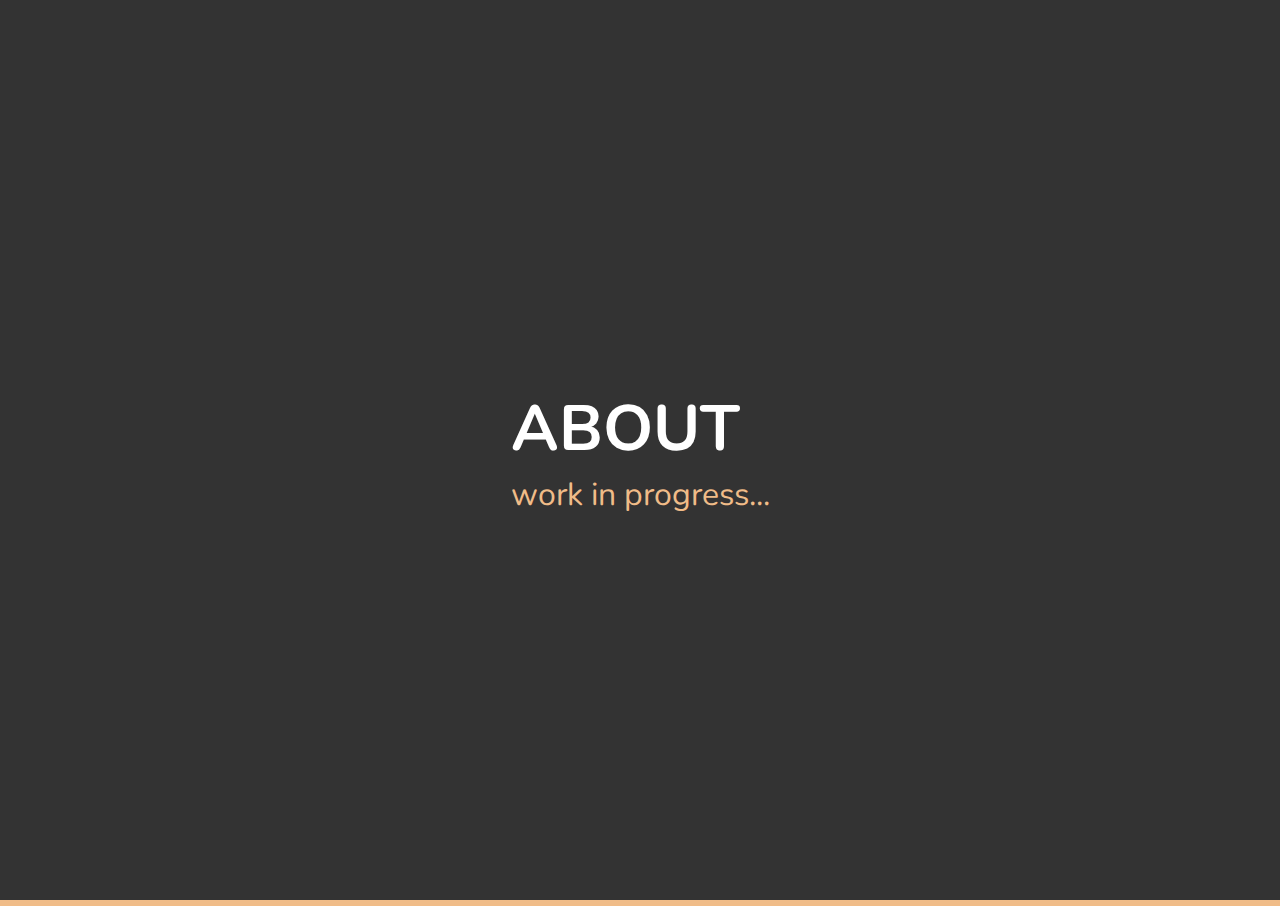
<file: about.html>
<!DOCTYPE html>
<html lang="en">
<head>
    <meta charset="UTF-8">
    <meta name="viewport" content="width=device-width, initial-scale=1.0">
    <link rel="stylesheet" href="./style/index.css">
    <title>cbarcinas</title>
</head>
<body>
    <div class="grid-center">
        <div class="msg-box">
            <h1> ABOUT </h1>
            <p>work in progress...</p>
        </div>
    </div>
</body>
</html>
</file>
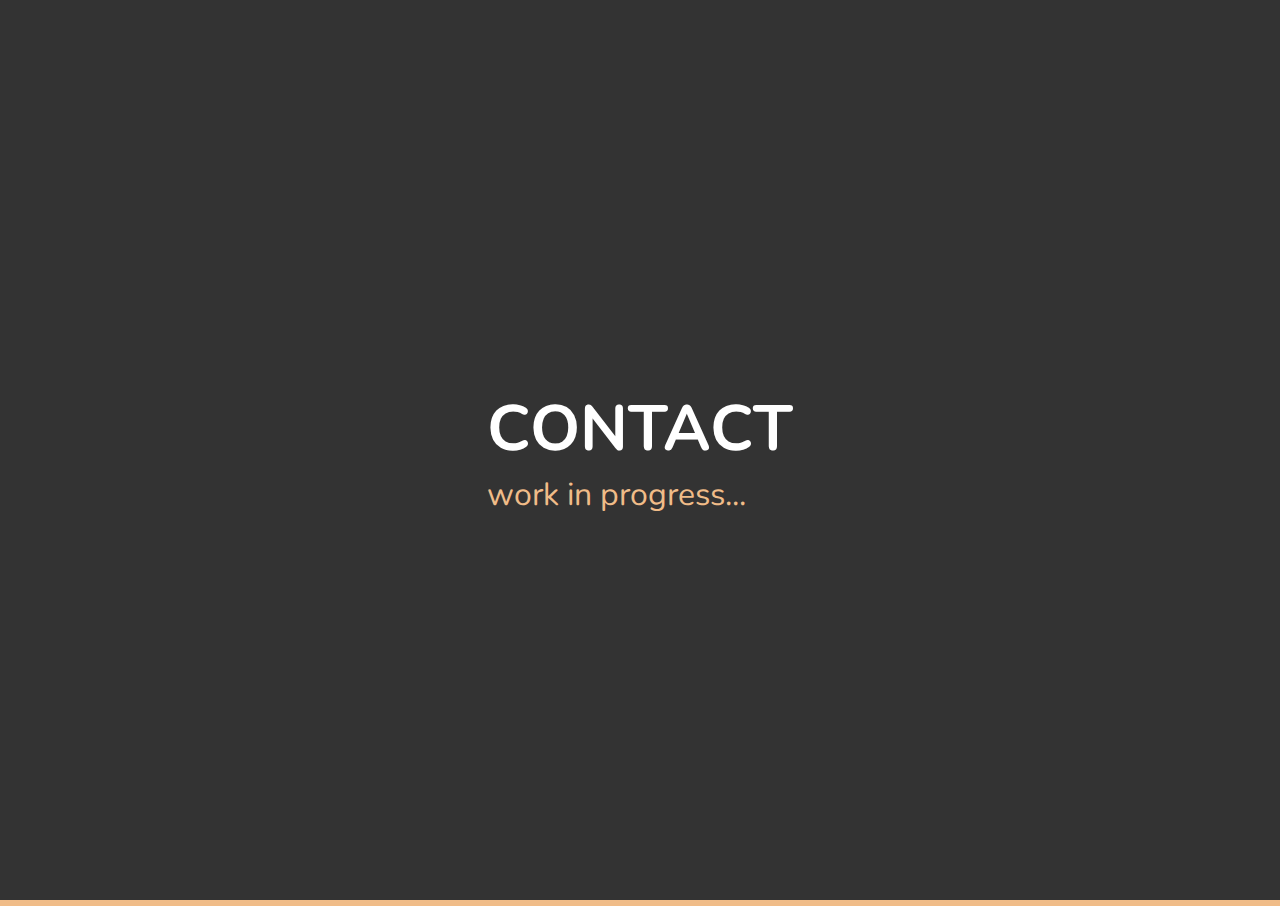
<file: contact.html>
<!DOCTYPE html>
<html lang="en">
<head>
    <meta charset="UTF-8">
    <meta name="viewport" content="width=    <h1> ABOUT </h1>, initial-scale=1.0">
    <link rel="stylesheet" href="./style/index.css">
    <title>cbarcinas</title>
</head>
<body>
    <div class="grid-center">
        <div class="msg-box">
            <h1> CONTACT </h1>
            <p>work in progress...</p>
        </div>
    </div>
</body>
</html>
</file>
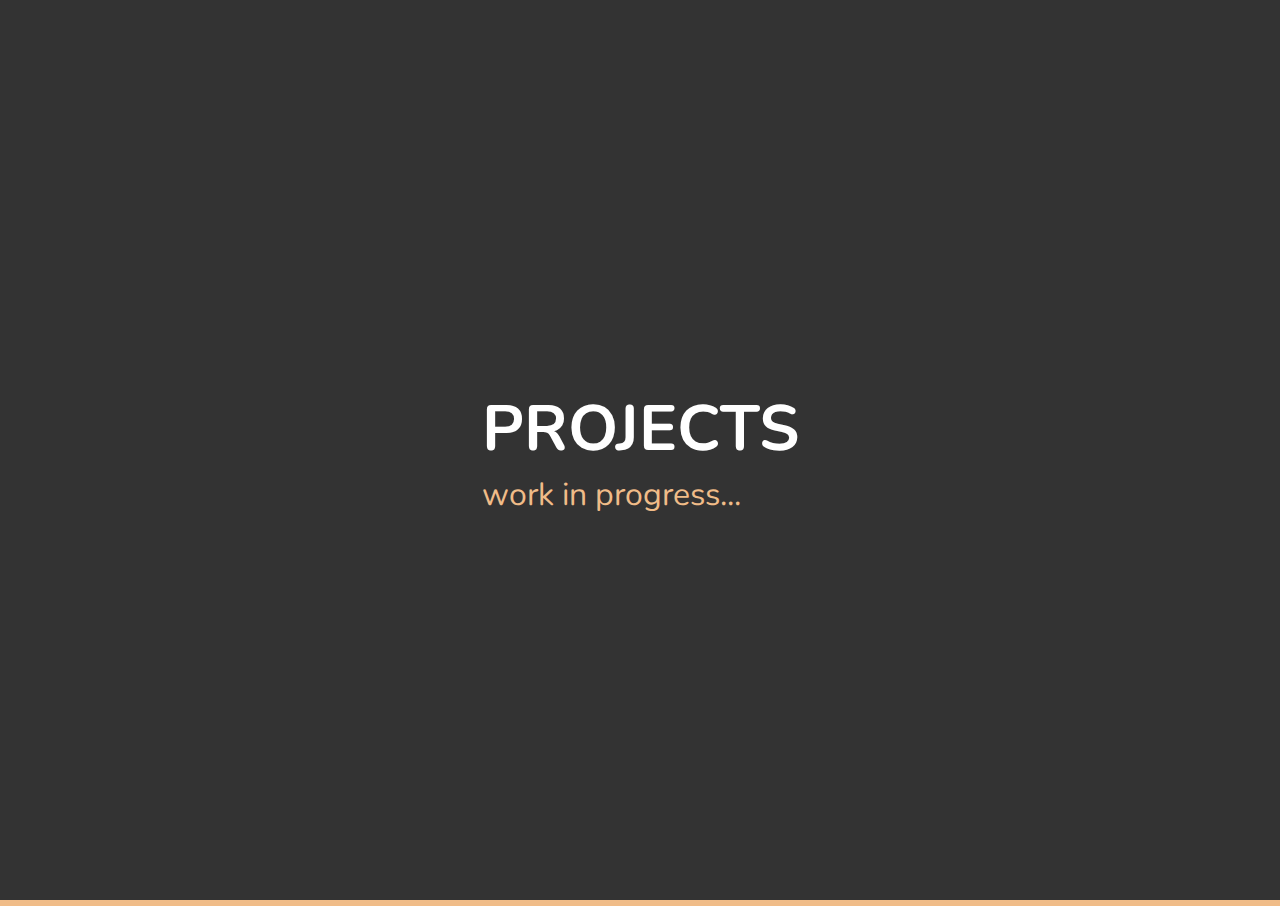
<file: projects.html>
<!DOCTYPE html>
<html lang="en">
<head>
    <meta charset="UTF-8">
    <meta name="viewport" content="width=device-width, initial-scale=1.0">
    <link rel="stylesheet" href="./style/index.css">
    <title>cbarcinas</title>
</head>
<body>
    <div class="grid-center">
        <div class="msg-box">
            <h1> PROJECTS </h1>
            <p>work in progress...</p>
        </div>
    </div>
</body>
</html>
</file>
<file: style/index.css>
@import url('https://fonts.googleapis.com/css2?family=Nunito:wght@400;600;700;800&display=swap');

* {
    padding: 0;
    margin: 0;
    box-sizing: border-box;
}

body {
    background-color: #333;
    font-family: 'Nunito', sans-serif;
    border-bottom: 6px solid rgb(240, 188, 136);
}

.wrapper {
    max-width: calc(960px + 2rem);
    margin: 0 auto;
    padding: 0 1em;
}

h2 {
    font-size: 1.1rem;
    text-transform: uppercase;
    margin-top: 2.3em;
    margin-bottom: 1.5em;
    color: #fff;
    width: 100%;
    font-weight: 500;
    letter-spacing: .3em;
}

/* ====== Utility Styles ========= */

/* ====== Temporary Styles/ Placeholder =====*/

.grid-center {
    display: grid;
    place-items: center;
    justify-content: center;
    color: #fff;
    height: 100vh;
}

.msg-box {
    font-size: 2rem;
}

.msg-box p {
    color: rgb(240, 188, 136);
}

/* ===== Header Section ======*/

header h1 {
    font-size: 1.5rem;
    font-weight: 400;
    color: #fff;
    margin-bottom: .2em;
    margin-top: 3em;
    letter-spacing: .4px;
}

header ul {
    list-style: none;
    display: inline-flex;
}

header li {
    padding: 0 1em 0 0;
}

header a {
    display: inline-flex;
    text-decoration: none;
    color: #fff;
    min-height: 23px;
    padding: .1em;
}

header p {
    font-size: 1.1rem;
    color: #fff;
    margin-bottom: .2em;
    margin-bottom: .4em;
    letter-spacing: .4px;
}

.bold-yellow {
    color: rgb(240, 188, 136);
    font-weight: 600;
}

/* Sweep to right animation on header list items (a tag) */

.hover-sweep-right {
    display: inline-flex;
    transform: translateZ(0);
    transition-duration: 0.2s;
}

.hover-sweep-right:before {
    content: " ";
    position: absolute;
    z-index: -1; /* needed to push psuedo back so that we can see text color is black above animation*/
    top: 0;
    bottom: 0;
    right: 0;
    left: 0;
    background-color: rgb(240, 188, 136);
    border-radius: .3em;
    padding: .4em;
    transform: scaleX(0);
    transform-origin: 0 50%;
    transition: transform 0.3s ease-out;
}

.hover-sweep-right:hover:before, 
.hover-sweep-right:focus:before, 
.hover-sweep-right:active:before {
  -webkit-transform: scaleX(1);
  transform: scaleX(1);
}

.hover-sweep-right:hover,
.hover-sweep-right:focus, 
.hover-sweep-right:active {
    color: black;
}

/* About Section */

.about-text {
    color: rgb(240, 188, 136);
    font-size: 1.2rem;
    letter-spacing: .1em;
    line-height: 1.5em;
    /* border-left: .1em solid rgb(240, 188, 136);
    padding-left: 1em; */
    margin-bottom: 4em;
}

/* hr {
    margin-top: 3em;
} */

/* Projects */

.projects {
    margin-bottom: 4em;
}

.section_grid {
    list-style: none;
    display: grid;
    grid-template-columns: repeat(auto-fit, minmax(250px, 2fr));
    grid-gap: 1em;
}

.section_grid_anchor {
    display: inline-block;
    text-decoration: none;
}

.section_grid_image-wrapper {
    overflow: hidden;
}

.section_grid_image {
    display: block;
    opacity: 1;
    width: 100%;
}

.section_grid_item {
    padding: 0;
}

.section_grid_item-title {
    color: rgb(240, 188, 136);
    display: inline-block;
    /* margin-left: .2em; */
    /* position: relative; */
    /* vertical-align: top; */
    overflow: hidden;
    margin: 1em 0 0 .2em;
    font-size: 1rem;
    letter-spacing: 1px;
}

/*===== Contact Section =====*/

#contact_section {  
    margin-bottom: 3em; 
}
#contact_section h3 {
    color: white;
}
#contact_section input {
    padding: .8em;
    font-size: .9rem;
    color: rgb(245, 201, 157);
    background-color: #333;
    letter-spacing: 1px;
    margin-bottom: .5em;
    border: none;
    cursor: pointer;
}

#contact_section input:hover,
#contact_section input:focus {
    background-color: rgb(61, 61, 61);
}

.input_field {
    display: flex;
    flex-direction: column;
    width: 15em;
}

.input_field > input {
    margin: .5em;
}

.input_field input::placeholder{
    color: rgb(212, 212, 212);
    /* padding:1em; */
}

.btn {
    padding: .8em;
    font-size: 1rem;
    border: none;
    border-radius: .5em;
    background-color: rgb(85, 85, 85);
    color: rgb(240, 188, 136);
}

.btn:hover,
.btn:focus {
    background-color: rgb(122, 122, 122);
    transition: all 200ms ease-in-out;
    transform: scale(1.2);
    
}


/*======= Media Queries ======*/

@media (max-width: 770px) {
    body, html {
        font-size: 92%;
        text-align: center;
    }
}
</file>
